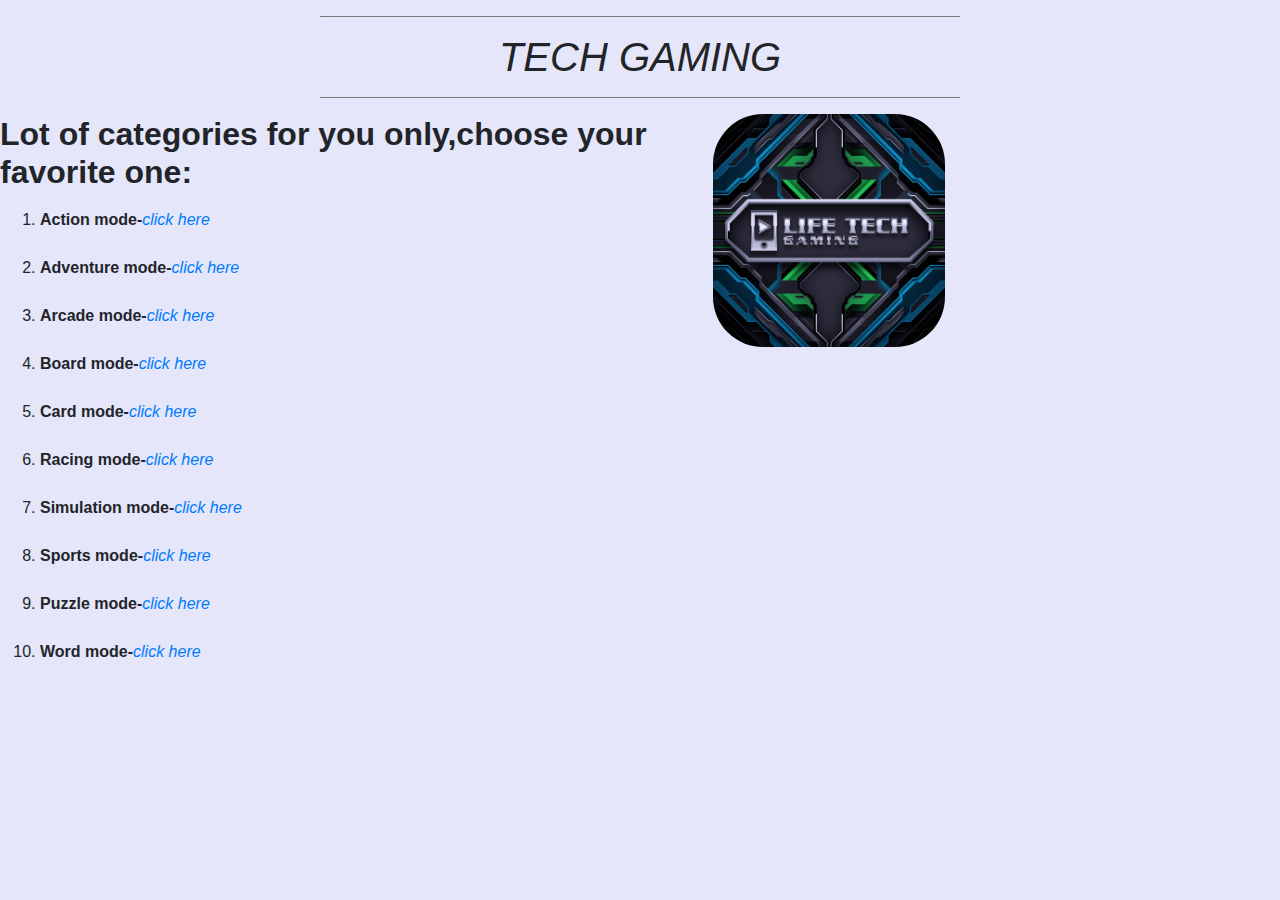
<file: index.html>
<!DOCTYPE html>
<html lang="en">
<head>
    <meta charset="UTF-8">
    <meta name="viewport" content="width=device-width, initial-scale=1.0">
    <meta http-equiv="X-UA-Compatible" content="ie=edge">
    <title>Games Pack</title>
</head>
    <link rel="stylesheet" href="css/bootstrap.css">
    <link rel="stylesheet" href="css/styles.css">
    <link rel="icon" href="fav.ico">
    <center>
     <hr size=3 noshade>
     <h1><em>TECH GAMING</em></h1>
      <hr size=3 noshade>
    </center>
    <div class="col-lg-9">
     <img src="img/tech game.png" alt="game tech logo">
    </div>
    <div>
     <h2><p><strong>Lot of categories for you only,choose your favorite one:</strong></p></h2> 
      <ol>
         <li><b>Action mode-</b><a href="BEAST.html"><em>click here</em></a></li>
         <br>
         <li><b>Adventure mode-</b><a href="adv.html"><em>click here</em></a></li>
         <br>
         <li><b>Arcade mode-</b><a href="arc.html"><em>click here</em></a></li>
         <br>
         <li><b>Board mode-</b><a href="Board.html"><em>click here</em></a></li>
         <br>
         <li><b>Card mode-</b><a href="card.html"><em>click here</em></a></li>
         <br>
         <li><b>Racing mode-</b><a href="race.html"><em>click here</em></a></li>
         <br>
         <li><b>Simulation mode-</b><a href="Sim.html"><em>click here</em></a></li>
         <br>
         <li><b>Sports mode-</b><a href="sport.html"><em>click here</em></a></li>
         <br>   
         <li><b>Puzzle mode-</b><a href="puzzle.html"><em>click here</em></a></li>
         <br>
         <li><b>Word mode-</b><a href="word.html"><em>click here</em></a></li>
         </ol>
    </div> 
</body>
</html>
</file>
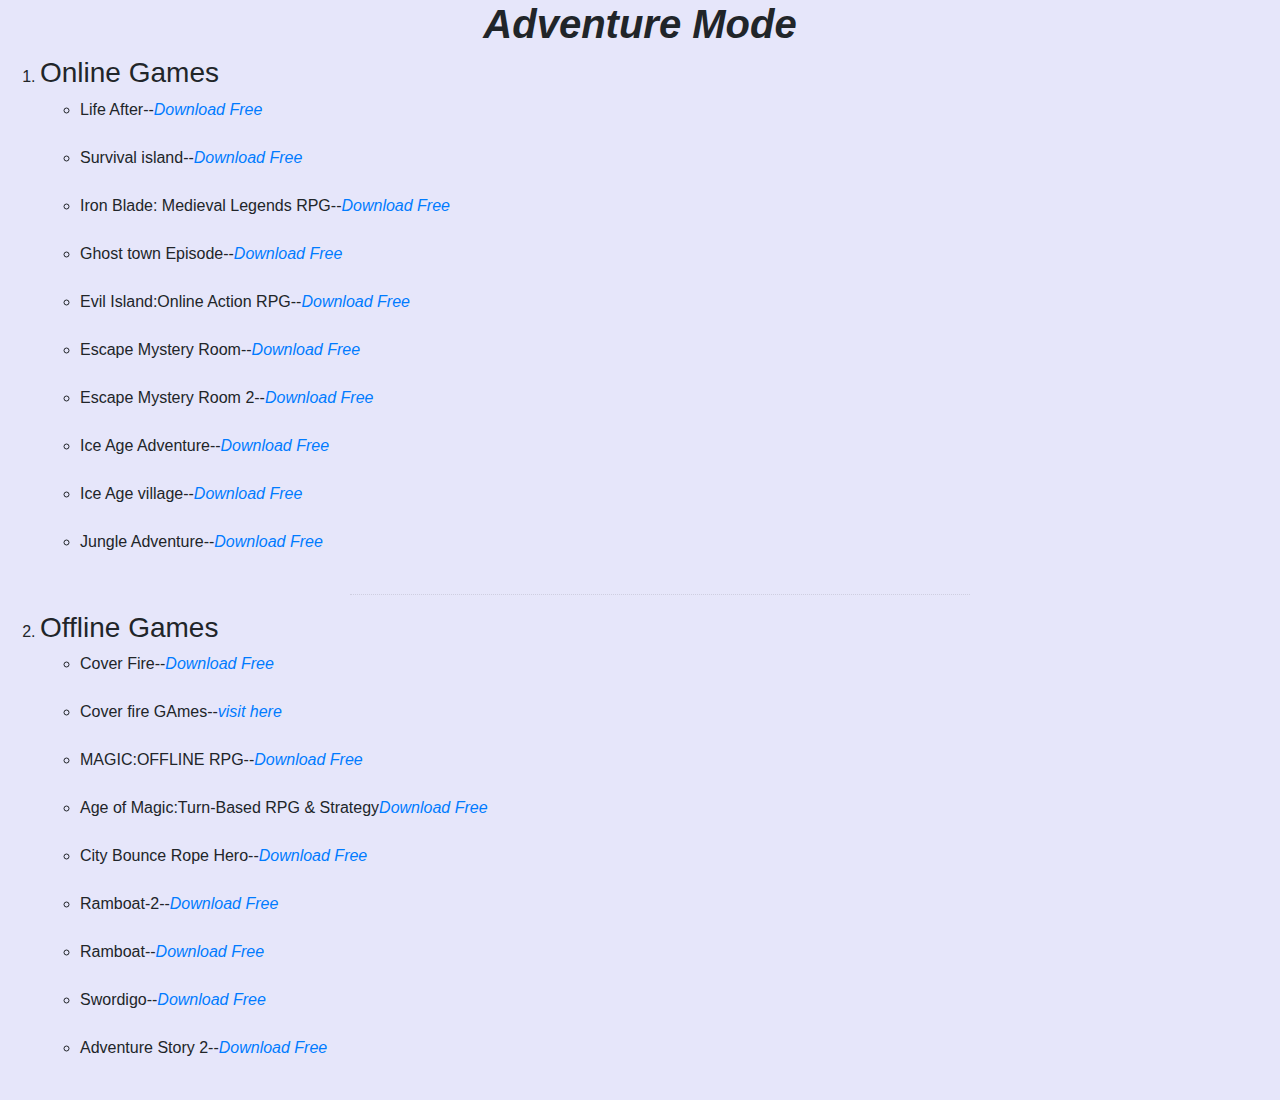
<file: adv.html>
<!DOCTYPE html>
<html lang="en">
<head>
    <meta charset="UTF-8">
    <meta name="viewport" content="width=device-width, initial-scale=1.0">
    <meta http-equiv="X-UA-Compatible" content="ie=edge">
    <title>ADVENTURE</title>
</head>
<body>
    <link rel="stylesheet" href="css/bootstrap.css">
    <link rel="stylesheet" href="css/styles.css">
    <center>
    <h1><strong><em>Adventure Mode</em></strong></h1>
    </center>
    <ol>
        <li><b><h3>Online Games</h3></b></li>
        <ul>

            <li>Life After--<a href="https://play.google.com/store/apps/details?id=com.netease.mrzhna"><em>Download Free</em></a></li>
            <br>
            <li>Survival island--<a href="surv.html"><em>Download Free</em></a></li>
            <br>
            <li>Iron Blade: Medieval Legends RPG--<a href="https://play.google.com/store/apps/details?id=com.gameloft.android.ANMP.GloftHFHM"><em>Download Free</em></a></li>
            <br>
            <li>Ghost town Episode--<a href="https://play.google.com/store/apps/details?id=com.webgames.ghosts"><em>Download Free</em></a></li>
            <br>
            <li>Evil Island:Online Action RPG--<a href="https://play.google.com/store/apps/details?id=com.ragequitgames.evillands"><em>Download Free</em></a></li>
            <br>
            <li>Escape Mystery Room--<a href="https://play.google.com/store/apps/details?id=air.com.hfg.survival.mystery.mission.adventure.locked.escaperoom.puzzle"><em>Download Free</em></a></li>
            <br>
            <li>Escape Mystery Room 2--<a href="https://play.google.com/store/apps/details?id=air.com.HFG.TheDarkFence"><em>Download Free</em></a></li>
            <br>
            <li>Ice Age Adventure--<a href="https://play.google.com/store/apps/details?id=com.gameloft.android.ANMP.GloftIVHM"><em>Download Free</em></a></li>
            <br>
            <li>Ice Age village--<a href="https://play.google.com/store/apps/details?id=com.gameloft.android.ANMP.GloftIAHM"><em>Download Free</em></a></li>
            <br>
            <li>Jungle Adventure--<a href="jungle.html"><em>Download Free</em></a></li>
            <br>
        </ul>
        <hr>
           <li><b><h3>Offline Games</h3></b></li>
            <ul>

                <li>Cover Fire--<a href="https://play.google.com/store/apps/details?id=com.generagames.resistance"><em>Download Free</em></a></li>
                <br>
                <li>Cover fire GAmes--<a href="https://play.google.com/store/search?q=cover%20fire&c=apps"><em>visit here</em></a></li>
                <br>
                <li>MAGIC:OFFLINE RPG--<a href="https://play.google.com/store/apps/details?id=com.backtopanda.magicstory.www"><em>Download Free</em></a></li>
                <br>
                <li>Age of Magic:Turn-Based RPG & Strategy<a href="https://play.google.com/store/apps/details?id=com.playkot.ageofmagic"><em>Download Free</em></a></li>
                <br>
                <li>City Bounce Rope Hero--<a href="https://play.google.com/store/apps/details?id=com.gzl.ropeherofuntimez"><em>Download Free</em></a></li>
                <br>
                <li>Ramboat-2--<a href="https://play.google.com/store/apps/details?id=com.generagames.ramboat2.bestarcadeshooter"><em>Download Free</em></a></li>
                <br>
                <li>Ramboat--<a href="https://play.google.com/store/apps/details?id=com.generamobile.ramboat"><em>Download Free</em></a></li>
                <br>
                <li>Swordigo--<a href="https://play.google.com/store/apps/details?id=com.touchfoo.swordigo"><em>Download Free</em></a></li>
                <br>
                <li>Adventure Story 2--<a href="https://play.google.com/store/apps/details?id=com.renderedideas.adventurestory2"><em>Download Free</em></a></li>
                <br>
            </ul>
         
</body>
</html>
</file>
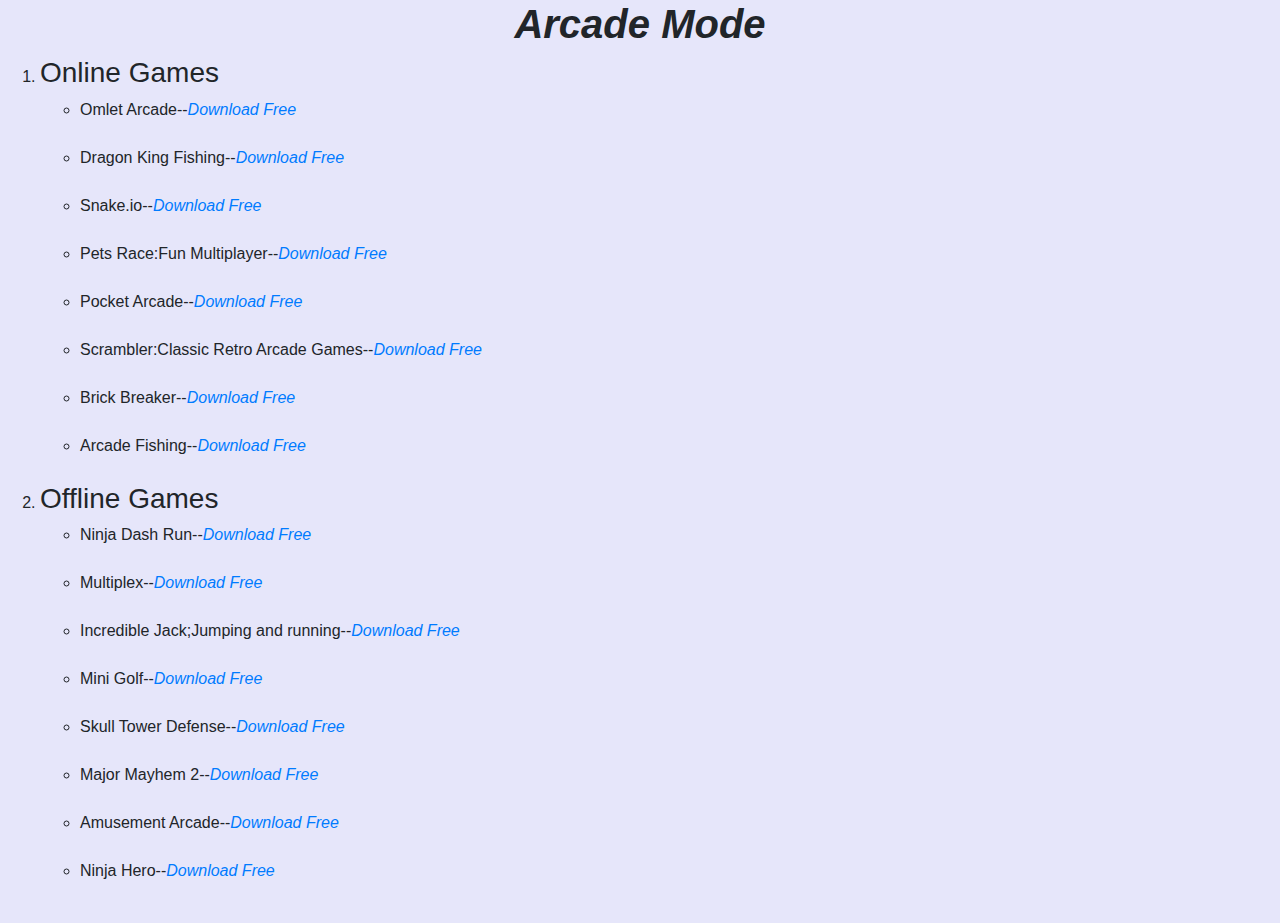
<file: arc.html>
<!DOCTYPE html>
<html lang="en">
<head>
    <meta charset="UTF-8">
    <meta name="viewport" content="width=device-width, initial-scale=1.0">
    <meta http-equiv="X-UA-Compatible" content="ie=edge">
    <title>ARCADES</title>
</head>
<body>
    <link rel="stylesheet" href="css/bootstrap.css">
    <link rel="stylesheet" href="css/styles.css">
    <center>
    <h1><strong><em>Arcade Mode</em></strong></h1>
    </center>
    <ol>
        <li><b><h3>Online Games</h3></b></li>
        <ul>
            <li>Omlet Arcade--<a href="https://play.google.com/store/apps/details?id=mobisocial.arcade&hl=en"><em>Download Free</em></a></li>
            <br>
            <li>Dragon King Fishing--<a href="https://play.google.com/store/apps/details?id=com.yueyou.topfish&hl=en"><em>Download Free</em></a></li>
            <br>
            <li>Snake.io--<a href="https://play.google.com/store/apps/details?id=com.yueyou.topfish&hl=en"><em>Download Free</em></a></li>
            <br>
            <li>Pets Race:Fun Multiplayer--<a href="https://play.google.com/store/apps/details?id=com.kooapps.petsrace"><em>Download Free</em></a></li>
            <br>
            <li>Pocket Arcade--<a href="https://play.google.com/store/apps/details?id=com.kooapps.petsrace"><em>Download Free</em></a></li>
            <br>
            <li>Scrambler:Classic Retro Arcade Games--<a href="https://play.google.com/store/apps/details?id=com.chrawfish.scrambler&hl=en"><em>Download Free</em></a></li>
            <br>
            <li>Brick Breaker--<a href="https://play.google.com/store/apps/details?id=com.mobirix.swipebrick2&hl=en"><em>Download Free</em></a></li>
            <br>
            <li>Arcade Fishing--<a href="https://play.google.com/store/apps/details?id=com.eason.fish3&hl=en"><em>Download Free</em></a></li>
            <br>
        </ul>
            <li><b><h3>Offline Games</h3></b></li>
            <ul>
                <li>Ninja Dash Run--<a href="https://play.google.com/store/apps/details?id=com.generagames.ninjadash.samuraironin.jumprpg&hl=en"><em>Download Free</em></a></li>
                <br>
                <li>Multiplex--<a href="https://play.google.com/store/apps/details?id=com.godifygames.multiplex.studio.cinema.theater.manager&hl=en"><em>Download Free</em></a></li>
                <br>
                <li>Incredible Jack;Jumping and running--<a href="https://play.google.com/store/apps/details?id=com.chillingo.incrediblejack.android.rowgplay1&hl=en"><em>Download Free</em></a></li>
                <br>
                <li>Mini Golf--<a href="https://play.google.com/store/apps/details?id=com.MobileSportsTime.MiniGolfEldoradoGolfCourse&hl=en"><em>Download Free</em></a></li>
                <br>
                <li>Skull Tower Defense--<a href="https://play.google.com/store/apps/details?id=com.generagames.tdskullcastledefense&hl=en"><em>Download Free</em></a></li>
                <br>
                <li>Major Mayhem 2--<a href="https://play.google.com/store/apps/details?id=com.rocketjump.majormayhem2&hl=en"><em>Download Free</em></a></li>
                <br>
                <li>Amusement Arcade--<a href="https://play.google.com/store/apps/details?id=com.wanghang.carnival&hl=en"><em>Download Free</em></a></li>
                <br>
                <li>Ninja Hero--<a href="https://play.google.com/store/apps/details?id=com.assassingames.ninjafrogrope&hl=en"><em>Download Free</em></a></li>
                <br>
            </ul>
        </ol>    
</body>
</html>
</file>
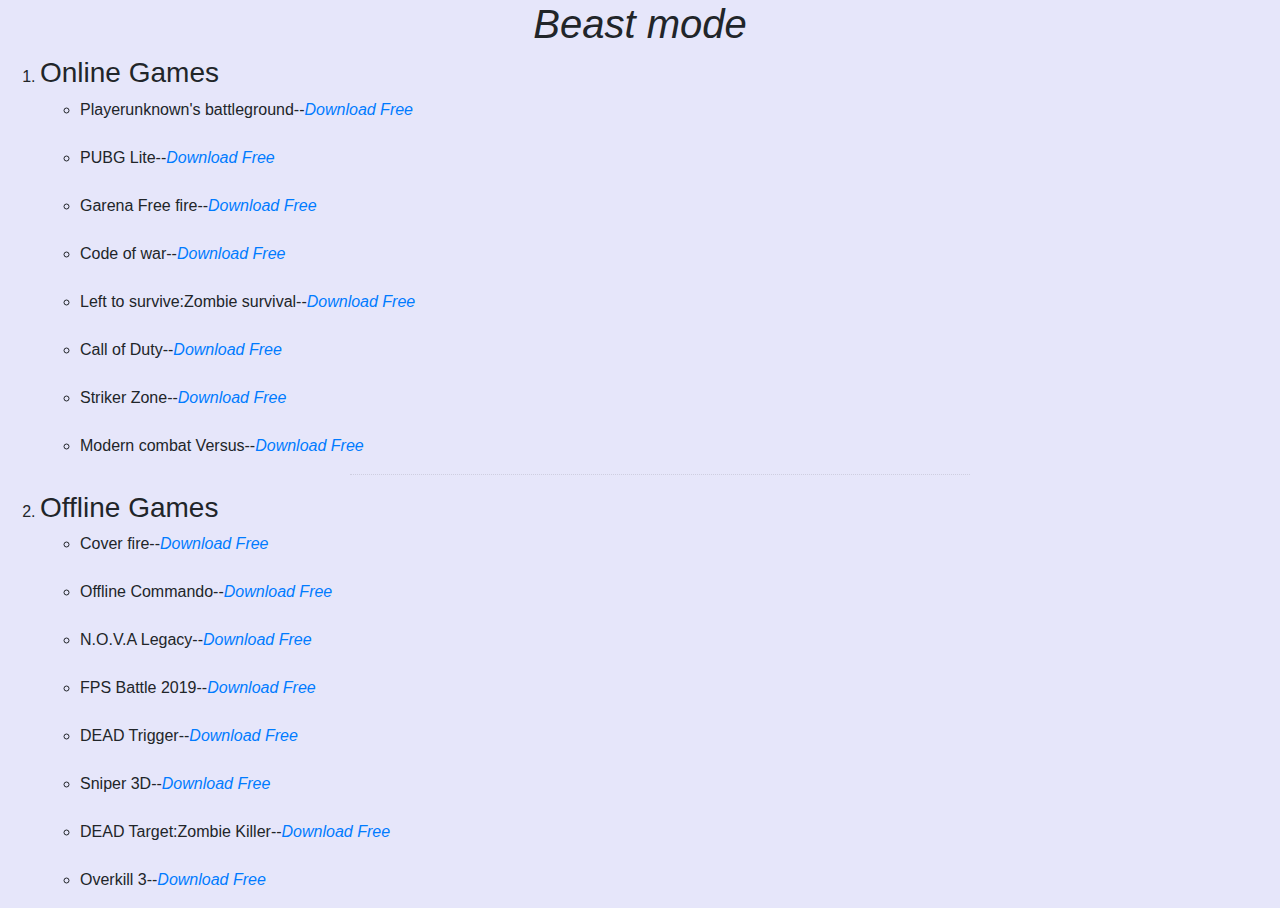
<file: BEAST.html>
<!DOCTYPE html>
<html lang="en">
<head>
    <meta charset="UTF-8">
    <meta name="viewport" content="width=device-width, initial-scale=1.0">
    <meta http-equiv="X-UA-Compatible" content="ie=edge">
    <title>BEAST</title>
</head>
<body>
    <link rel="stylesheet" href="css/bootstrap.css">
    <link rel="stylesheet" href="css/styles.css">
    <center>
    <strong><em><h1>Beast mode</h1></em></strong>
    </center>
    <ol>
        <li><b><h3>Online Games</h3></b></li>
        <ul>
            <li>Playerunknown's battleground--<a href="https://play.google.com/store/apps/details?id=com.tencent.ig&hl=en"><em>Download Free</em></a></li>
            <br>
            <li>PUBG Lite--<a href="https://play.google.com/store/apps/details?id=com.tencent.iglite&hl=en"><em>Download Free</em></a></li>
            <br>
            <li>Garena Free fire--<a href="https://play.google.com/store/apps/details?id=com.dts.freefireth&hl=en"><em>Download Free</em></a></li>
            <br>
            <li>Code of war--<a href="https://play.google.com/store/apps/details?id=com.extremedevelopers.codeofwar&hl=en"><em>Download Free</em></a></li>
            <br>
            <li>Left to survive:Zombie survival--<a href="https://play.google.com/store/apps/details?id=com.glu.zbs&hl=en"><em>Download Free</em></a></li>
            <br>
            <li>Call of Duty--<a href="https://play.google.com/store/apps/details?id=com.activision.callofduty.shooter&hl=en"><em>Download Free</em></a></li>
            <br>
            <li>Striker Zone--<a href="https://play.google.com/store/apps/details?id=com.extremedevelopers.strikerzone&hl=en"><em>Download Free</em></a></li>
            <br>
            <li>Modern combat Versus--<a href="https://play.google.com/store/apps/details?id=com.gameloft.android.ANMP.GloftMVHM&hl=en"><em>Download Free</em></a></li>
        </ul>
        <hr>
        <li><b><h3>Offline Games</h3></b></li>
        <ul>
            <li>Cover fire--<a href="https://play.google.com/store/apps/details?id=com.generagames.resistance&hl=en"><em>Download Free</em></a></li>
            <br>
            <li>Offline Commando--<a href="https://play.google.com/store/apps/details?id=com.fun.games.commando.black.shadow&hl=en"><em>Download Free</em></a></li>
            <br>
            <li>N.O.V.A Legacy--<a href="https://play.google.com/store/apps/details?id=com.gameloft.android.ANMP.GloftNOHM&hl=en"><em>Download Free</em></a></li>
            <br>
            <li>FPS Battle 2019--<a href="https://play.google.com/store/apps/details?id=com.timuzgames.fpsbattle&hl=en"><em>Download Free</em></a></li>
            <br>
            <li>DEAD Trigger--<a href="dead.html"><em>Download Free</em></a></li>
            <br>
            <li>Sniper 3D--<a href="https://play.google.com/store/apps/details?id=com.fungames.sniper3d&hl=en"><em>Download Free</em></a></li>
            <br>
            <li>DEAD Target:Zombie Killer--<a href="https://play.google.com/store/apps/details?id=com.vng.g6.a.zombie&hl=en"><em>Download Free</em></a></li>
            <br>
            <li>Overkill 3--<a href="https://play.google.com/store/apps/details?id=com.craneballs.overkill3&hl=en"><em>Download Free</em></a></li>
        </ul>
    </ol>
</body>
</html>
</file>
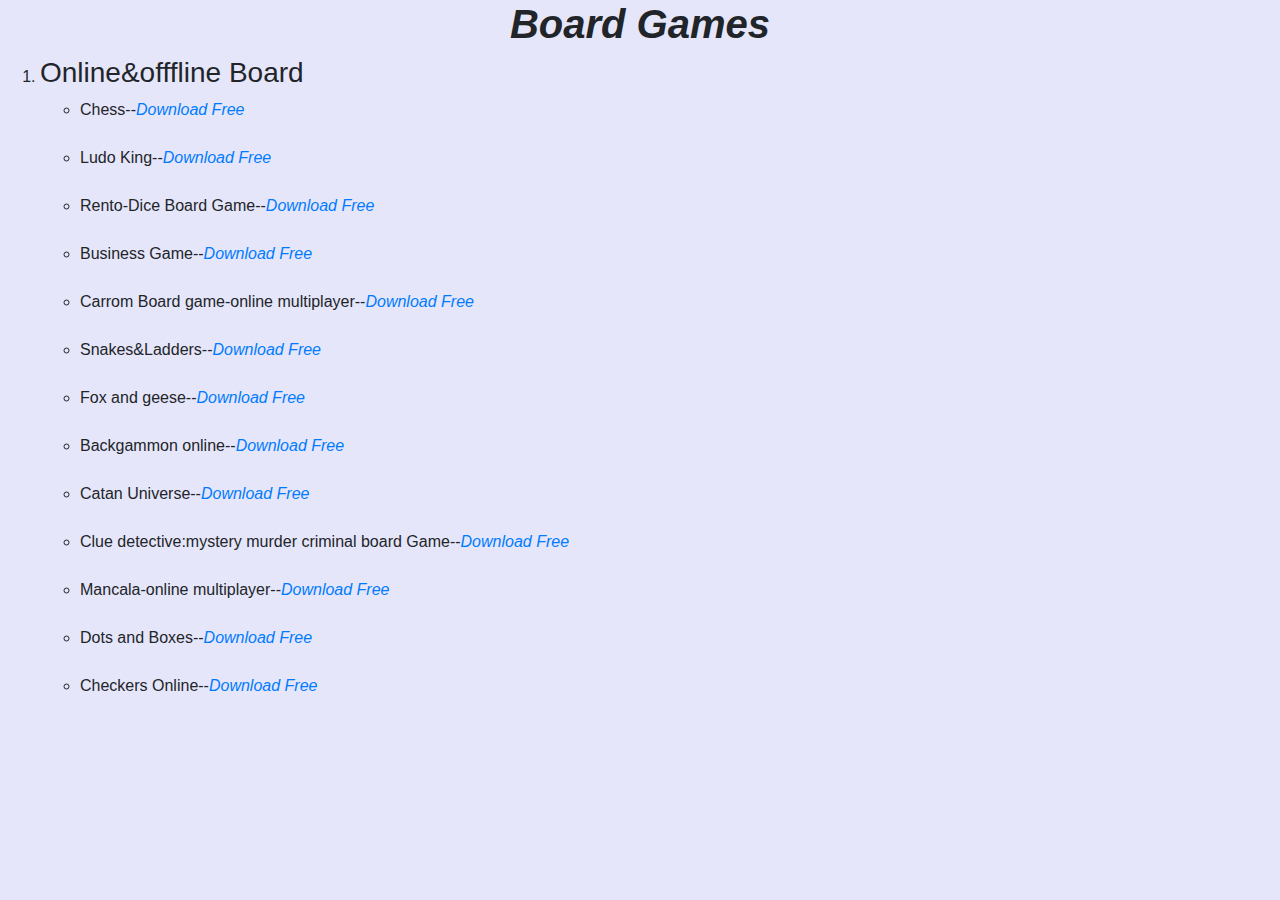
<file: Board.html>
<!DOCTYPE html>
<html lang="en">
<head>
    <meta charset="UTF-8">
    <meta name="viewport" content="width=device-width, initial-scale=1.0">
    <meta http-equiv="X-UA-Compatible" content="ie=edge">
    <title>BOARD</title>
</head>
<body>
    <link rel="stylesheet" href="css/bootstrap.css">
    <link rel="stylesheet" href="css/styles.css">
    <center>
    <h1><strong><em>Board Games</em></strong></h1>
    </center>
    <ol>
        <li><b><h3>Online&offfline Board</h3></b></li>
        <ul>
            <li>Chess--<a href="https://play.google.com/store/apps/details?id=com.jetstartgames.chess&hl=en"><em>Download Free</em></a></li>
            <br>
            <li>Ludo King--<a href="https://play.google.com/store/apps/details?id=com.ludo.king&hl=en"><em>Download Free</em></a></li>
            <br>
            <li>Rento-Dice Board Game--<a href="https://play.google.com/store/apps/details?id=air.bg.lan.Monopoli&hl=en"><em>Download Free</em></a></li>
            <br>
            <li>Business Game--<a href="https://play.google.com/store/apps/details?id=business.monopoly.city&hl=en"><em>Download Free</em></a></li>
            <br>
            <li>Carrom Board game-online multiplayer--<a href="https://play.google.com/store/apps/details?id=com.miniclip.carrom&hl=en"><em>Download Free</em></a></li>
            <br>
            <li>Snakes&Ladders--<a href="https://play.google.com/store/apps/details?id=com.idz.snakes.and.ladders.dice.board.games&hl=en"><em>Download Free</em></a></li>
            <br>
            <li>Fox and geese--<a href="https://play.google.com/store/apps/details?id=com.donkeycat.foxandgeese&hl=en"><em>Download Free</em></a></li>
            <br>
            <li>Backgammon online--<a href="https://play.google.com/store/apps/details?id=uk.co.aifactory.backgammonfree&hl=en"><em>Download Free</em></a></li>
            <br>
            <li>Catan Universe--<a href="https://play.google.com/store/apps/details?id=com.usm.catanuniverse&hl=en"><em>Download Free</em></a></li>
            <br>
            <li>Clue detective:mystery murder criminal board Game--<a href="https://play.google.com/store/apps/details?id=com.Offs.Games.The.Clue.Do.Crime.Detective.Investigation.Solve.and.Discover.Mystery.Criminal.Cases&hl=en"><em>Download Free</em></a></li>
            <br>
            <li>Mancala-online multiplayer--<a href="https://play.google.com/store/apps/details?id=com.appon.mancala&hl=en"><em>Download Free</em></a></li>
            <br>
            <li>Dots and Boxes--<a href="https://play.google.com/store/apps/details?id=in.codehound.dotlands&hl=en"><em>Download Free</em></a></li>
            <br>
            <li>Checkers Online--<a href="https://play.google.com/store/apps/details?id=com.hagstrom.henrik.checkers&hl=en"><em>Download Free</em></a></li>
        </ul>
    </ol>
</body>
</html>
</file>
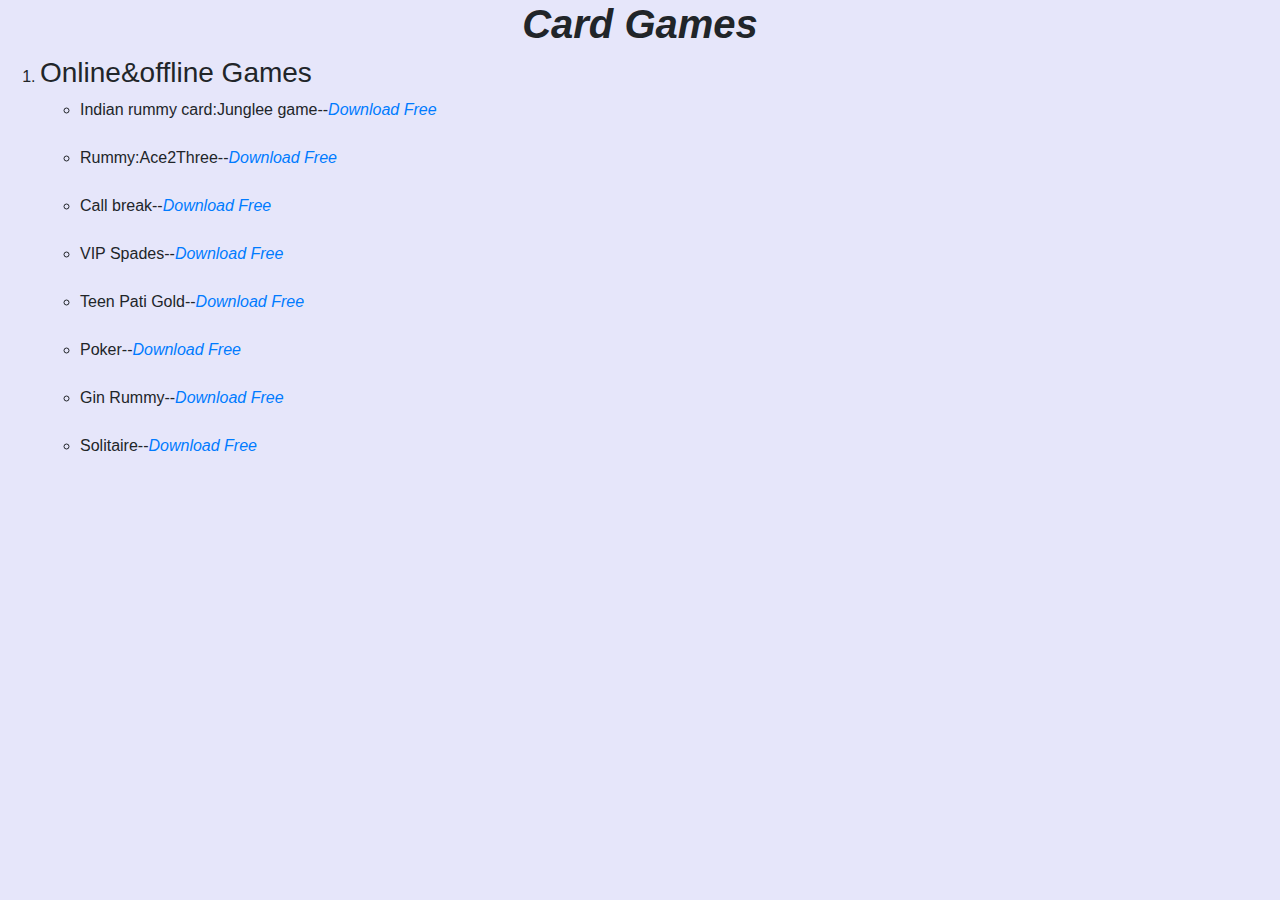
<file: card.html>
<!DOCTYPE html>
<html lang="en">
<head>
    <meta charset="UTF-8">
    <meta name="viewport" content="width=device-width, initial-scale=1.0">
    <meta http-equiv="X-UA-Compatible" content="ie=edge">
    <title>CARD</title>
</head>
<body>
    <link rel="stylesheet" href="css/bootstrap.css">
    <link rel="stylesheet" href="css/styles.css">
    <center>
    <h1><strong><em>Card Games</em></strong></h1>
    </center>
    <ol>
        <li><b><h3>Online&offline Games</h3></b></li>
        <ul>
            <li>Indian rummy card:Junglee game--<a href="https://play.google.com/store/apps/details?id=com.jungleegames.rummy&hl=en"><em>Download Free</em></a></li>
            <br>
            <li>Rummy:Ace2Three--<a href="https://play.google.com/store/apps/details?id=air.com.ace2three.mobile&hl=en"><em>Download Free</em></a></li>
            <br>
            <li>Call break--<a href="https://play.google.com/store/apps/details?id=io.teslatech.callbreak&hl=en"><em>Download Free</em></a></li>
            <br>
            <li>VIP Spades--<a href="https://play.google.com/store/apps/details?id=com.casualino.vipspades&hl=en"><em>Download Free</em></a></li>
            <br>
            <li>Teen Pati Gold--<a href="https://play.google.com/store/apps/details?id=com.teenpatti.hd.gold&hl=en"><em>Download Free</em></a></li>
            <br>
            <li>Poker--<a href="https://play.google.com/store/apps/details?id=com.teenpatti.hd.gold&hl=en"><em>Download Free</em></a></li>
            <br>
            <li>Gin Rummy--<a href="https://play.google.com/store/apps/details?id=com.sngict.rummy.gin&hl=en"><em>Download Free</em></a></li>
            <br>
            <li>Solitaire--<a href="https://play.google.com/store/apps/details?id=com.lemongame.klondike.solitaire&hl=en"><em>Download Free</em></a></li>
            <br>
        </ul>
</body>
</html>
</file>
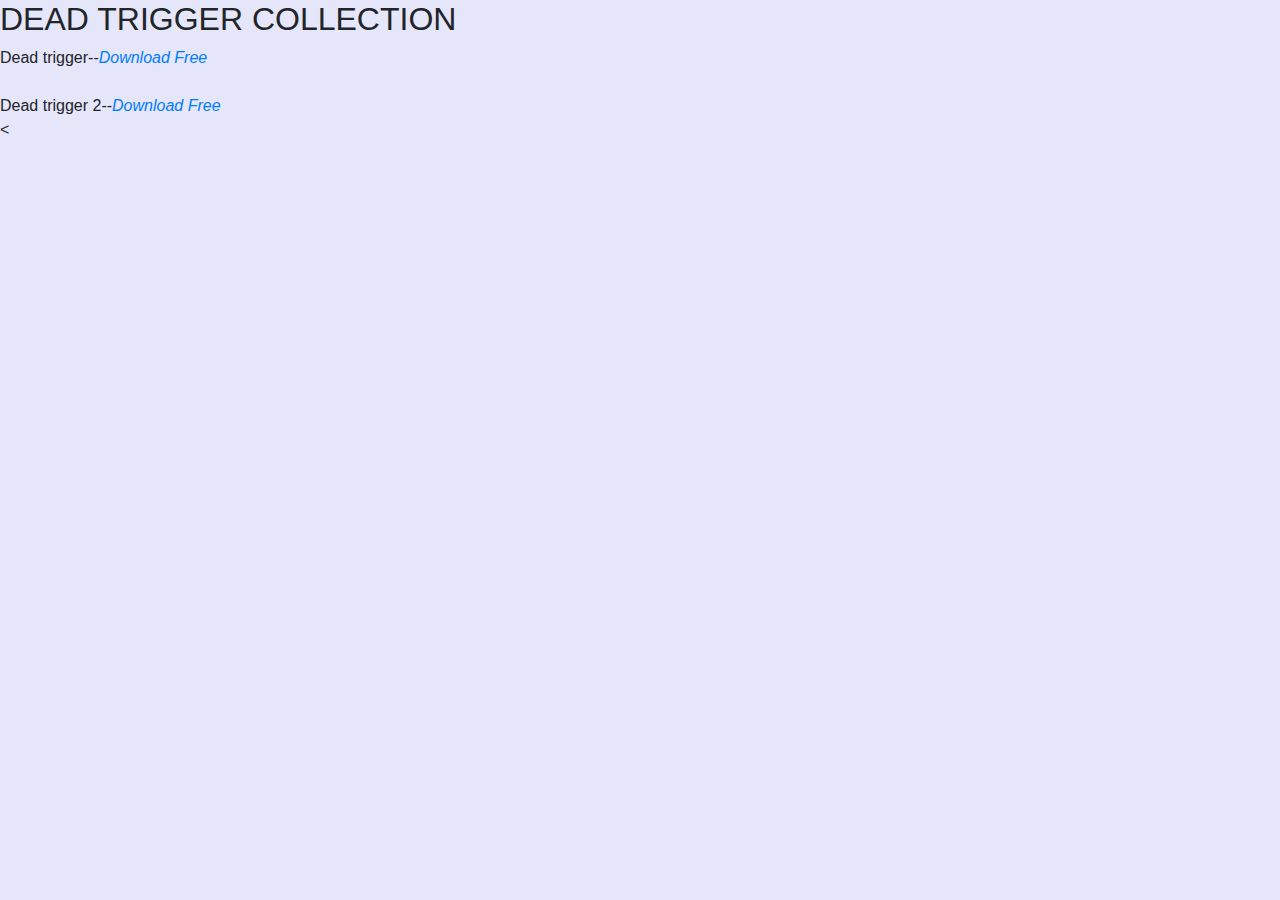
<file: dead.html>
<!DOCTYPE html>
<html lang="en">
<head>
    <meta charset="UTF-8">
    <meta name="viewport" content="width=device-width, initial-scale=1.0">
    <meta http-equiv="X-UA-Compatible" content="ie=edge">
    <title>Dead trigger collections</title>
</head>
<body>
    <link rel="stylesheet" href="css/bootstrap.css">
    <link rel="stylesheet" href="css/styles.css">
    
    <h2>DEAD TRIGGER COLLECTION</h2>
    <li>Dead trigger--<a href="https://play.google.com/store/apps/details?id=com.madfingergames.deadtrigger&hl=en"><em>Download Free</em></a></li>
    <br>
    <li>Dead trigger 2--<a href=https://play.google.com/store/apps/details?id=com.madfingergames.deadtrigger2&hl=en><em>Download Free</em></a></li>
    <
</body>
</html>
</file>
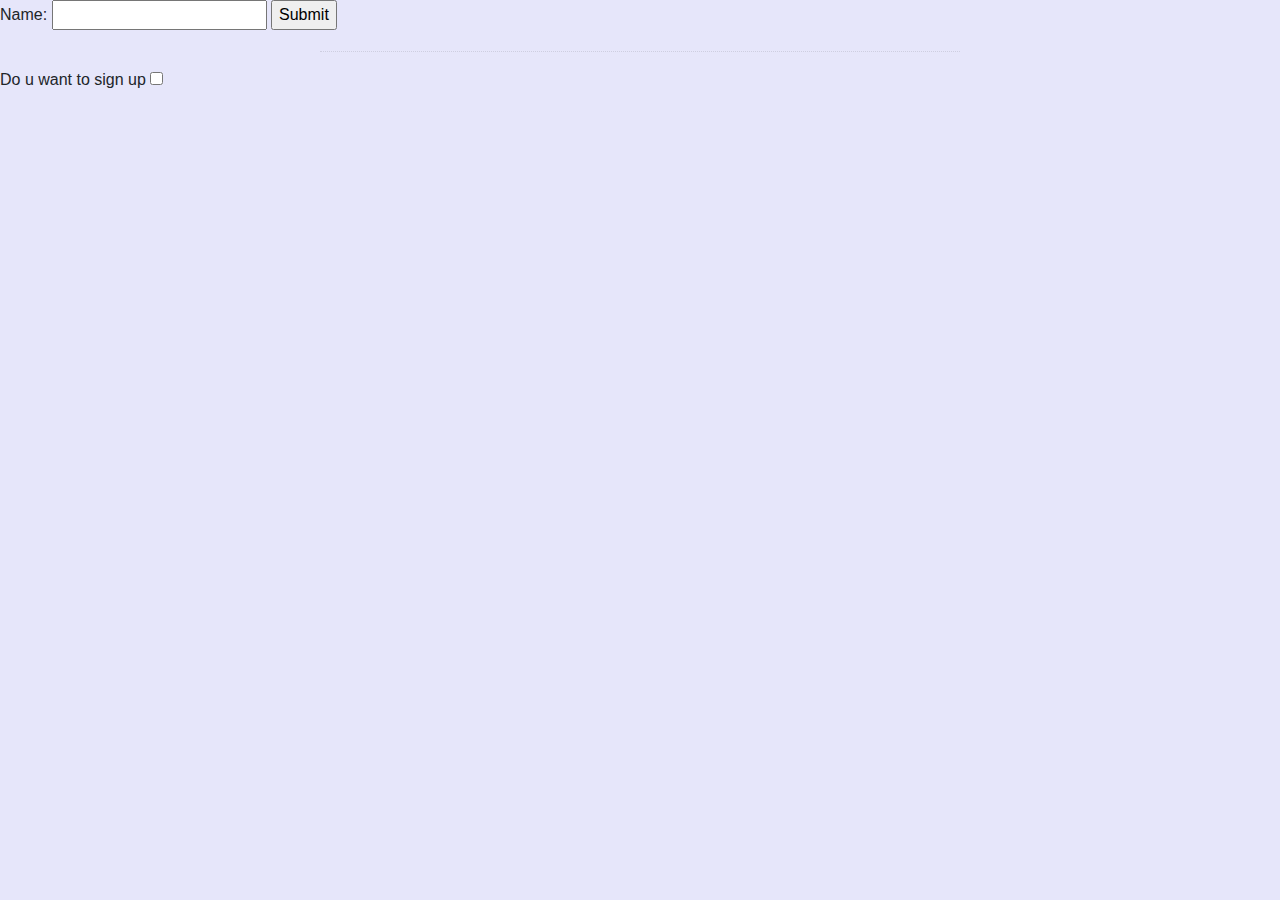
<file: form.html>
<!DOCTYPE html>
<html lang="en">
<head>
    <meta charset="UTF-8">
    <meta name="viewport" content="width=device-width, initial-scale=1.0">
    <meta http-equiv="X-UA-Compatible" content="ie=edge">
    <title>Document</title>
</head>
<body>
    <link rel="stylesheet" href="css/bootstrap.css">
    <link rel="stylesheet" href="css/styles.css">
     <form>
        <label>Name:</label>
        <input type="text">
        <input type="Submit">
        <hr>
        <label>Do u want to sign up</label>
        <input type="checkbox">
    </form>
</body>
</html>
</file>
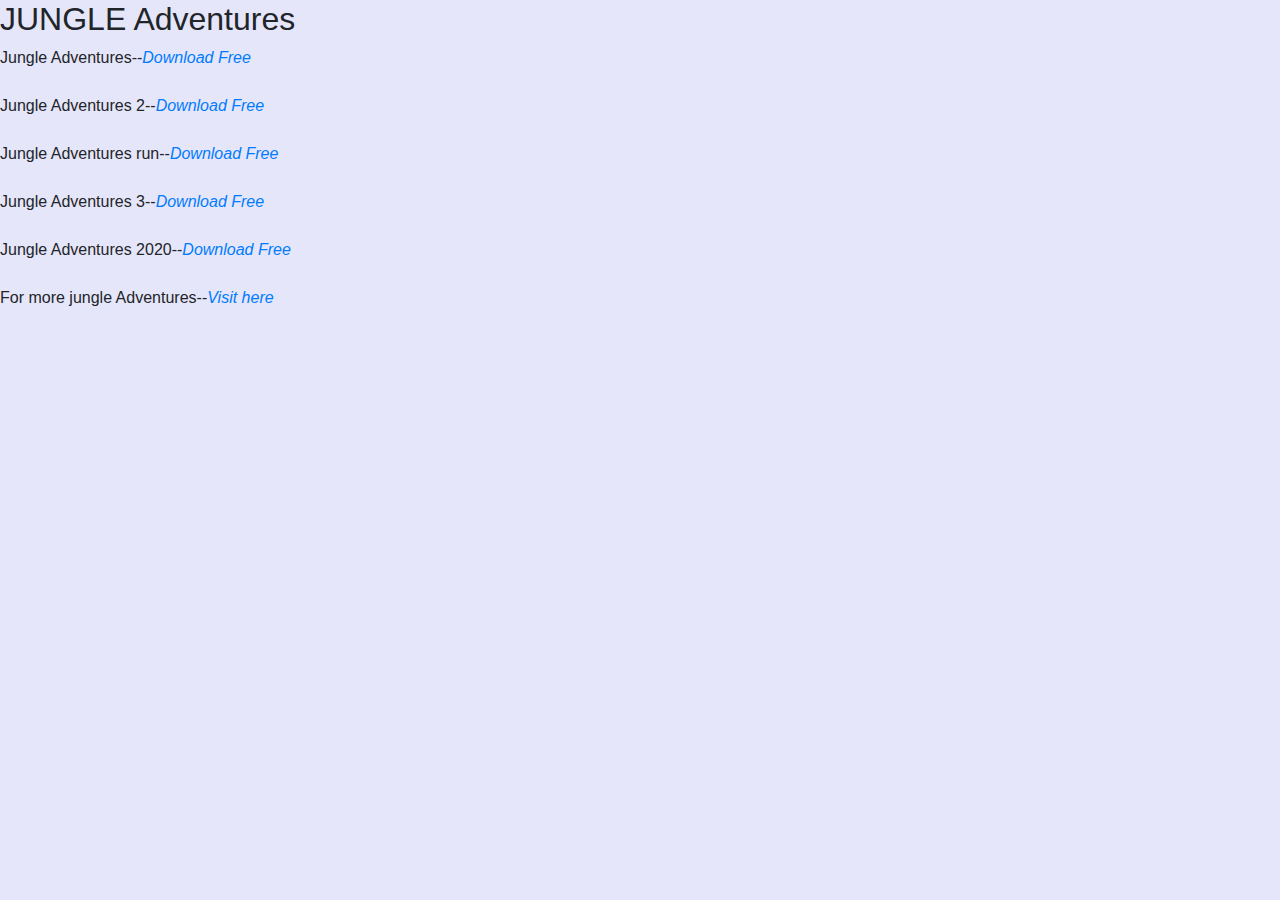
<file: jungle.html>
<!DOCTYPE html>
<html lang="en">
<head>
    <meta charset="UTF-8">
    <meta name="viewport" content="width=device-width, initial-scale=1.0">
    <title>Jungle Adventures</title>
</head>
<body>
    <link rel="stylesheet" href="css/bootstrap.css">
    <link rel="stylesheet" href="css/styles.css">
    <h2>JUNGLE Adventures</h2>
    <li>Jungle Adventures--<a href="https://play.google.com/store/apps/details?id=com.renderedideas.jungleadventures"><em>Download Free</em></a></li>
    <br>
    <li>Jungle Adventures 2--<a href="https://play.google.com/store/apps/details?id=com.renderedideas.jungleadventures2"><em>Download Free</em></a></li>
    <br>
    <li>Jungle Adventures run--<a href="https://play.google.com/store/apps/details?id=com.renderedideas.jungleadventuresrun"><em>Download Free</em></a></li>
    <br>
    <li>Jungle Adventures 3--<a href="https://play.google.com/store/apps/details?id=com.renderedideas.jungleadventures3"><em>Download Free</em></a></li>
    <br>
    <li>Jungle Adventures 2020--<a href="https://play.google.com/store/apps/details?id=com.tempjungadv.apt"><em>Download Free</em></a></li>
    <br>
    <li>For more jungle Adventures--<a href="https://play.google.com/store/search?q=jungle%20adventure&c=apps"><em>Visit here</em></a></li>
</body>
</html>
</file>
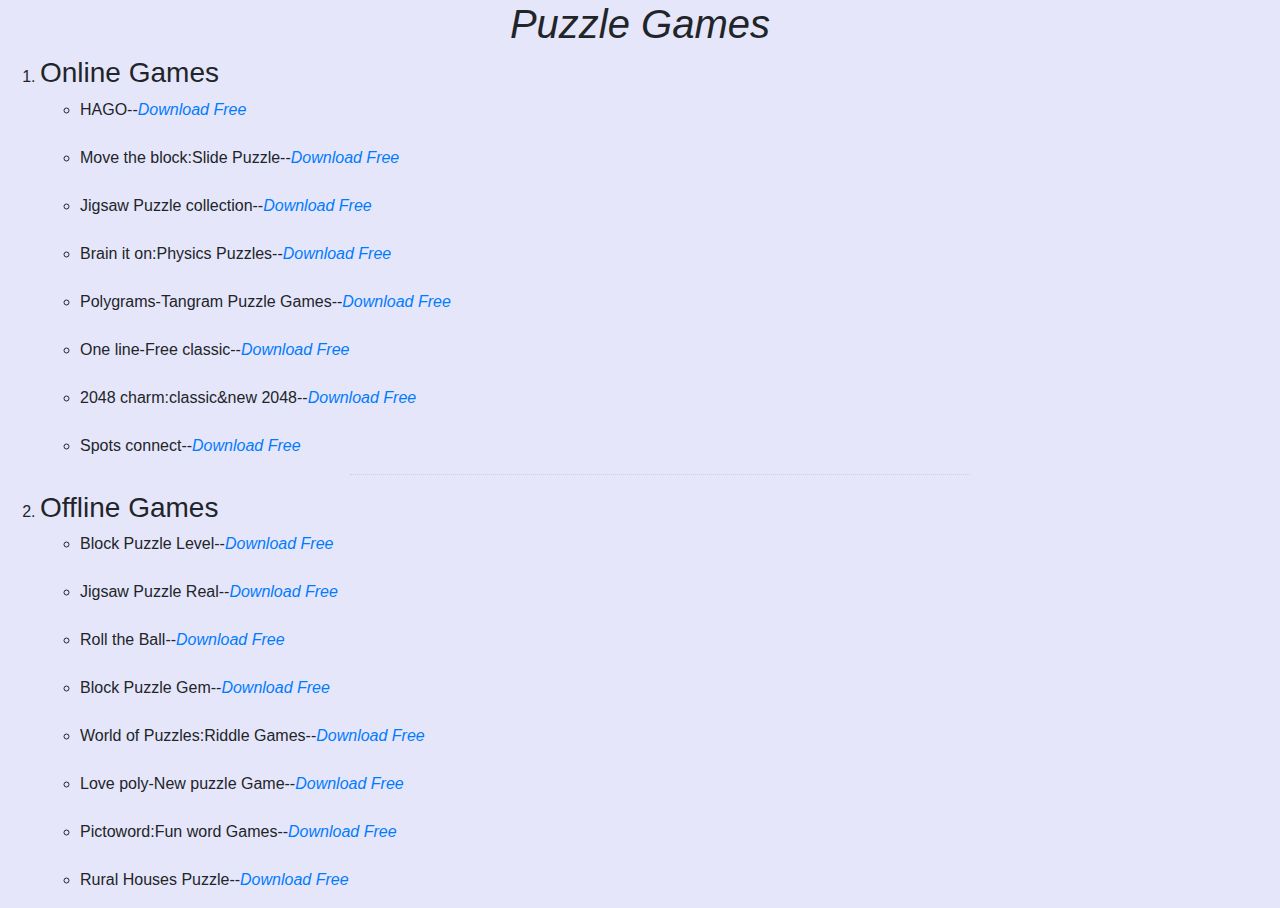
<file: puzzle.html>
<!DOCTYPE html>
<html lang="en">
<head>
    <meta charset="UTF-8">
    <meta name="viewport" content="width=device-width, initial-scale=1.0">
    <meta http-equiv="X-UA-Compatible" content="ie=edge">
    <title>PUZZLE</title>
</head>
<body>
    <link rel="stylesheet" href="css/bootstrap.css">
    <link rel="stylesheet" href="css/styles.css">
    <center>
    <strong><em><h1>Puzzle Games</h1></em></strong>
    </center>
    <ol>
        <li><b><h3>Online Games</h3></b></li>
        <ul>

            <li>HAGO--<a href="https://play.google.com/store/apps/details?id=com.yy.hiyo&hl=en"><em>Download Free</em></a></li>
            <br>
            <li>Move the block:Slide Puzzle--<a href="https://play.google.com/store/apps/details?id=com.bitmango.go.unblockcasual&hl=en"><em>Download Free</em></a></li>
            <br>
            <li>Jigsaw Puzzle collection--<a href="https://play.google.com/store/apps/details?id=com.mobirix.jigsawking&hl=en"><em>Download Free</em></a></li>
            <br>
            <li>Brain it on:Physics Puzzles--<a href="https://play.google.com/store/apps/details?id=com.orbital.brainiton&hl=en"><em>Download Free</em></a></li>
            <br>
            <li>Polygrams-Tangram Puzzle Games--<a href="https://play.google.com/store/apps/details?id=com.mindmill.tangram.block.puzzle&hl=en"><em>Download Free</em></a></li>
            <br>
            <li>One line-Free classic--<a href="https://play.google.com/store/apps/details?id=oneline.onestroke.curvedrawing.puzzle.freegame&hl=en"><em>Download Free</em></a></li>
            <br>
            <li>2048 charm:classic&new 2048--<a href="https://play.google.com/store/apps/details?id=com.dupuz.game2048.yellow&hl=en"><em>Download Free</em></a></li>
            <br>
            <li>Spots connect--<a href="https://play.google.com/store/apps/details?id=com.launchshipstudios.dots.connect&hl=en"><em>Download Free</em></a></li>
        </ul>
        <hr>
            <li><b><h3>Offline Games</h3></b></li>
            <ul>
                <li>Block Puzzle Level--<a href="https://play.google.com/store/apps/details?id=com.block.puzzle.game.hippo.uc&hl=en"><em>Download Free</em></a></li>
                <br>
                <li>Jigsaw Puzzle Real--<a href="https://play.google.com/store/apps/details?id=com.rvappstudios.jigsaw.puzzles&hl=en"><em>Download Free</em></a></li>
                <br>
                <li>Roll the Ball--<a href="https://play.google.com/store/apps/details?id=com.bitmango.rolltheballunrollme&hl=en"><em>Download Free</em></a></li>
                <br>
                <li>Block Puzzle Gem--<a href="https://play.google.com/store/apps/details?id=com.blockpuzzle.jewel.diamond&hl=en"><em>Download Free</em></a></li>
                <br>
                <li>World of Puzzles:Riddle Games--<a href="https://play.google.com/store/apps/details?id=com.bonbeart.doors3&hl=en"><em>Download Free</em></a></li>
                <br>
                <li>Love poly-New puzzle Game--<a href="https://play.google.com/store/apps/details?id=com.love.poly.puzzle.game&hl=en"><em>Download Free</em></a></li>
                <br>
                <li>Pictoword:Fun word Games--<a href="https://play.google.com/store/apps/details?id=com.kooapps.pictowordandroid&hl=en"><em>Download Free</em></a></li>
                <br>
                <li>Rural Houses Puzzle--<a href="https://play.google.com/store/apps/details?id=com.style.games.puzzle.ruralhouses&hl=en"><em>Download Free</em></a></li>
            </ul>
</body>
</html>
</file>
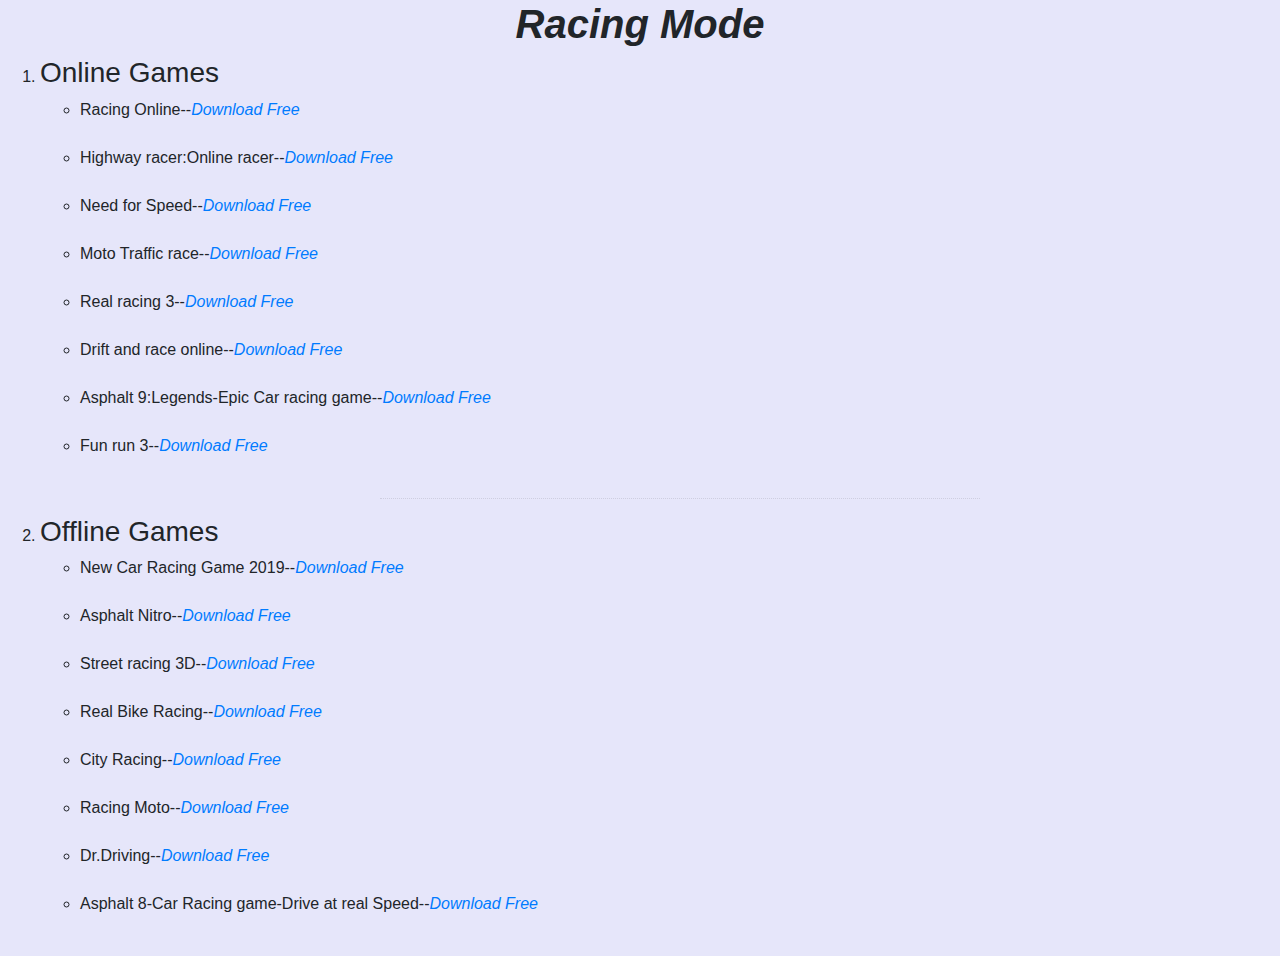
<file: race.html>
<!DOCTYPE html>
<html lang="en">
<head>
    <meta charset="UTF-8">
    <meta name="viewport" content="width=device-width, initial-scale=1.0">
    <meta http-equiv="X-UA-Compatible" content="ie=edge">
    <title>RACING</title>
</head>
<body>
    <link rel="stylesheet" href="css/bootstrap.css">
    <link rel="stylesheet" href="css/styles.css">
    <center>
    <h1><strong><em>Racing Mode</em></strong></h1>
    </center>
    <ol>
        <li><b><h3>Online Games</h3></b></li>
        <ul>
            <li>Racing Online--<a href="https://play.google.com/store/apps/details?id=com.bytetyper.racing&hl=en"><em>Download Free</em></a></li>
            <br>
            <li>Highway racer:Online racer--<a href="https://play.google.com/store/apps/details?id=com.isandroid.hwracer&hl=en"><em>Download Free</em></a></li>
            <br>
            <li>Need for Speed--<a href="https://play.google.com/store/apps/details?id=com.ea.game.nfs14_row&hl=en"><em>Download Free</em></a></li>
            <br>
            <li>Moto Traffic race--<a href="https://play.google.com/store/apps/details?id=com.extremefungames.mototrafficrace&hl=en"><em>Download Free</em></a></li>
            <br>
            <li>Real racing 3--<a href="https://play.google.com/store/apps/details?id=com.ea.games.r3_row&hl=en"><em>Download Free</em></a></li>
            <br>
            <li>Drift and race online--<a href="https://play.google.com/store/apps/details?id=exustus.drift.game.car.online.hjulh&hl=en"><em>Download Free</em></a></li>
            <br>
            <li>Asphalt 9:Legends-Epic Car racing game--<a href="https://play.google.com/store/apps/details?id=com.gameloft.android.ANMP.GloftA9HM&hl=en"><em>Download Free</em></a></li>
            <br>
            <li>Fun run 3--<a href="https://play.google.com/store/apps/details?id=com.dirtybit.fra&hl=en"><em>Download Free</em></a></li>
            <br>
            <hr>
        </ul>
            <li><b><h3>Offline Games</h3></b></li>
            <ul>
                <li>New Car Racing Game 2019--<a href="https://play.google.com/store/apps/details?id=com.gamexis.racing.ferocity.apps&hl=en"><em>Download Free</em></a></li>
                <br>
                <li>Asphalt Nitro--<a href="https://play.google.com/store/apps/details?id=com.gameloft.android.ANMP.GloftAGHM&hl=en"><em>Download Free</em></a></li>
                <br>
                <li>Street racing 3D--<a href="https://play.google.com/store/apps/details?id=com.combineinc.streetracing.driftthreeD&hl=en"><em>Download Free</em></a></li>
                <br>
                <li>Real Bike Racing--<a href="https://play.google.com/store/apps/details?id=com.wordsmobile.RealBikeRacing&hl=en"><em>Download Free</em></a></li>
                <br>
                <li>City Racing--<a href="https://play.google.com/store/apps/details?id=com.racergame.cityracing3d&hl=en"><em>Download Free</em></a></li>
                <br>
                <li>Racing Moto--<a href="https://play.google.com/store/apps/details?id=com.droidhen.game.racingmoto&hl=en"><em>Download Free</em></a></li>
                <br>
                <li>Dr.Driving--<a href="https://play.google.com/store/apps/details?id=com.ansangha.drdriving&hl=en"><em>Download Free</em></a></li>
                <br>
                <li>Asphalt 8-Car Racing game-Drive at real Speed--<a href="https://play.google.com/store/apps/details?id=com.gameloft.android.ANMP.GloftA8HM&hl=en"><em>Download Free</em></a></li>
                <br>
            </ul>
</body>
</html>
</file>
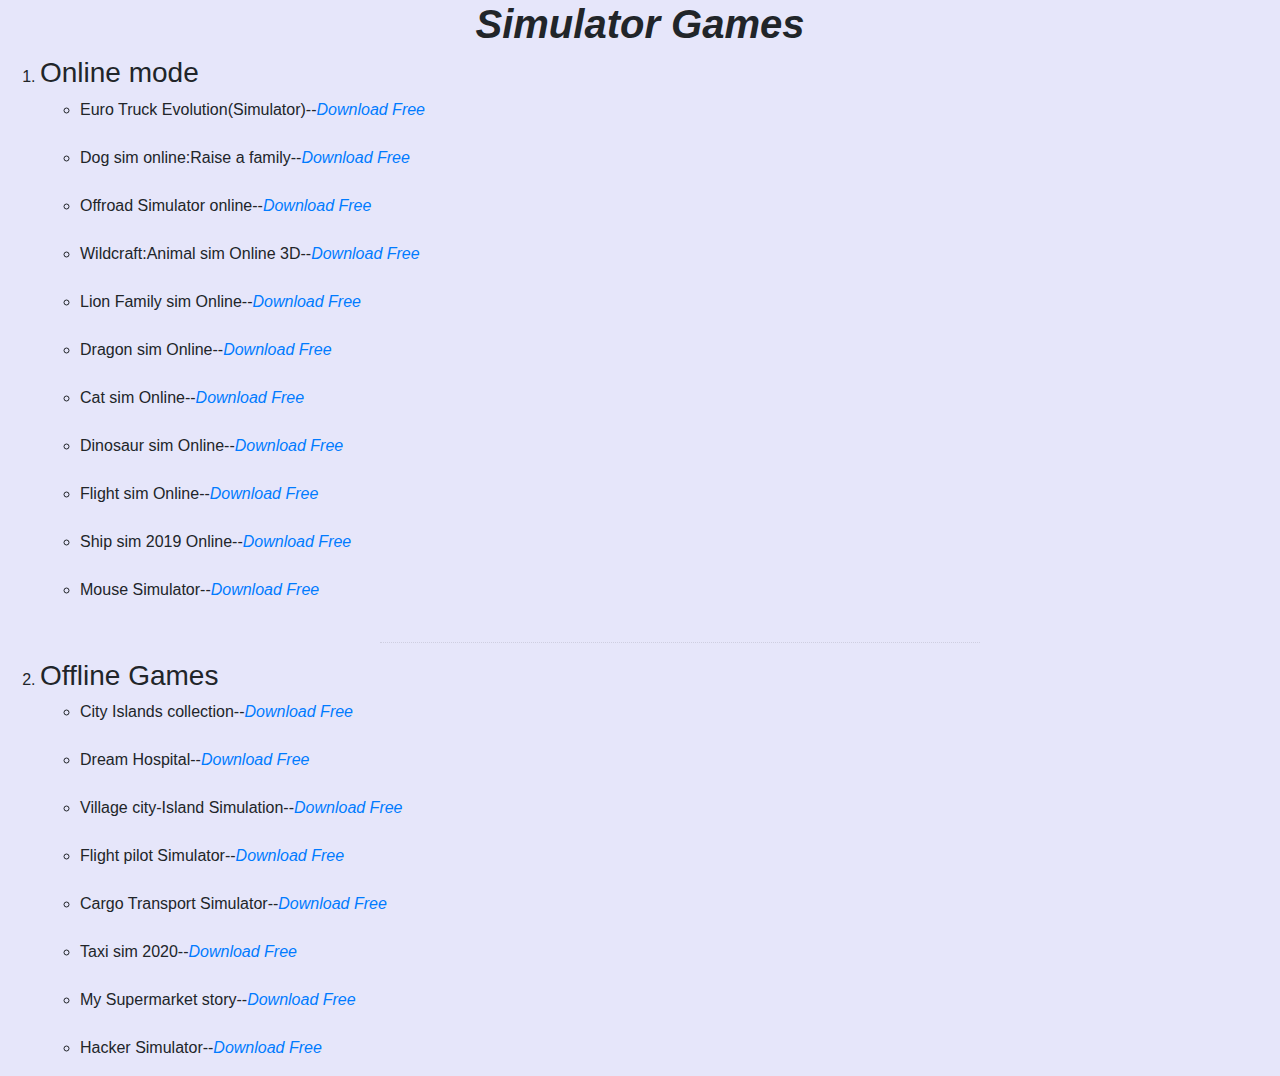
<file: Sim.html>
<!DOCTYPE html>
<html lang="en">
<head>
    <meta charset="UTF-8">
    <meta name="viewport" content="width=device-width, initial-scale=1.0">
    <meta http-equiv="X-UA-Compatible" content="ie=edge">
    <title>SIMULATION</title>
</head>
<body>
    <link rel="stylesheet" href="css/bootstrap.css">
    <link rel="stylesheet" href="css/styles.css">
    <center>
    <h1><strong><em>Simulator Games</em></strong></h1>
    </center>
    <ol>
        <li><b><h3>Online mode</h3></b></li>
        <ul>
            <li>Euro Truck Evolution(Simulator)--<a href="https://play.google.com/store/apps/details?id=com.ovilex.eurotruckdriver&hl=en"><em>Download Free</em></a></li>
            <br>
            <li>Dog sim online:Raise a family--<a href="https://play.google.com/store/apps/details?id=com.turborocketgames.dogsim&hl=en"><em>Download Free</em></a></li>
            <br>
            <li>Offroad Simulator online--<a href="https://play.google.com/store/apps/details?id=com.vetasstudio.orso&hl=en"><em>Download Free</em></a></li>
            <br>
            <li>Wildcraft:Animal sim Online 3D--<a href="https://play.google.com/store/apps/details?id=com.turborocketgames.wildcraft&hl=en"><em>Download Free</em></a></li>
            <br>
            <li>Lion Family sim Online--<a href="https://play.google.com/store/apps/details?id=com.area730.lion.family.sim&hl=en"><em>Download Free</em></a></li>
            <br>
            <li>Dragon sim Online--<a href="https://play.google.com/store/apps/details?id=com.turborocketgames.dragonsim&hl=en"><em>Download Free</em></a></li>
            <br>
            <li>Cat sim Online--<a href="https://play.google.com/store/apps/details?id=com.turborocketgames.catsim&hl=en"><em>Download Free</em></a></li>
            <br>
            <li>Dinosaur sim Online--<a href="https://play.google.com/store/apps/details?id=com.bestfreegames.dinosaurhunt2018&hl=en"><em>Download Free</em></a></li>
            <br>
            <li>Flight sim Online--<a href="https://play.google.com/store/apps/details?id=com.ovilex.flightsim2018&hl=en"><em>Download Free</em></a></li>
            <br>
            <li>Ship sim 2019 Online--<a href="https://play.google.com/store/apps/details?id=com.ovilex.shipsim2019&hl=en"><em>Download Free</em></a></li>
            <br>
            <li>Mouse Simulator--<a href="https://play.google.com/store/apps/details?id=com.avelog.mouse&hl=en"><em>Download Free</em></a></li>
            <br>
            <hr>
        </ul>
            <li><b><h3>Offline Games</h3></b></li>
            <ul>
                <li>City Islands collection--<a href="https://play.google.com/store/search?q=city%20island&c=apps&hl=en"><em>Download Free</em></a></li>
                <br>
                <li>Dream Hospital--<a href="https://play.google.com/store/apps/details?id=com.yboga.dreamhospital&hl=en"><em>Download Free</em></a></li>
                <br>
                <li>Village city-Island Simulation--<a href="https://play.google.com/store/apps/details?id=com.pearlgames.villagecityislandsim&hl=en"><em>Download Free</em></a></li>
                <br>
                <li>Flight pilot Simulator--<a href="https://play.google.com/store/apps/details?id=com.fungames.flightpilot&hl=en"><em>Download Free</em></a></li>
                <br>
                <li>Cargo Transport Simulator--<a href="https://play.google.com/store/apps/details?id=com.skisosoft.cts&hl=en"><em>Download Free</em></a></li>
                <br>
                <li>Taxi sim 2020--<a href="https://play.google.com/store/apps/details?id=com.ovilex.taxisim2019&hl=en"><em>Download Free</em></a></li>
                <br>
                <li>My Supermarket story--<a href="https://play.google.com/store/apps/details?id=com.mysupermarketstory.storetycoonsimulation&hl=en"><em>Download Free</em></a></li>
                <br>
                <li>Hacker Simulator--<a href="https://play.google.com/store/apps/details?id=com.CGS.HackerTycoon&hl=en"><em>Download Free</em></a></li>
            </ul>
        </ol>
</body>
</html>
</file>
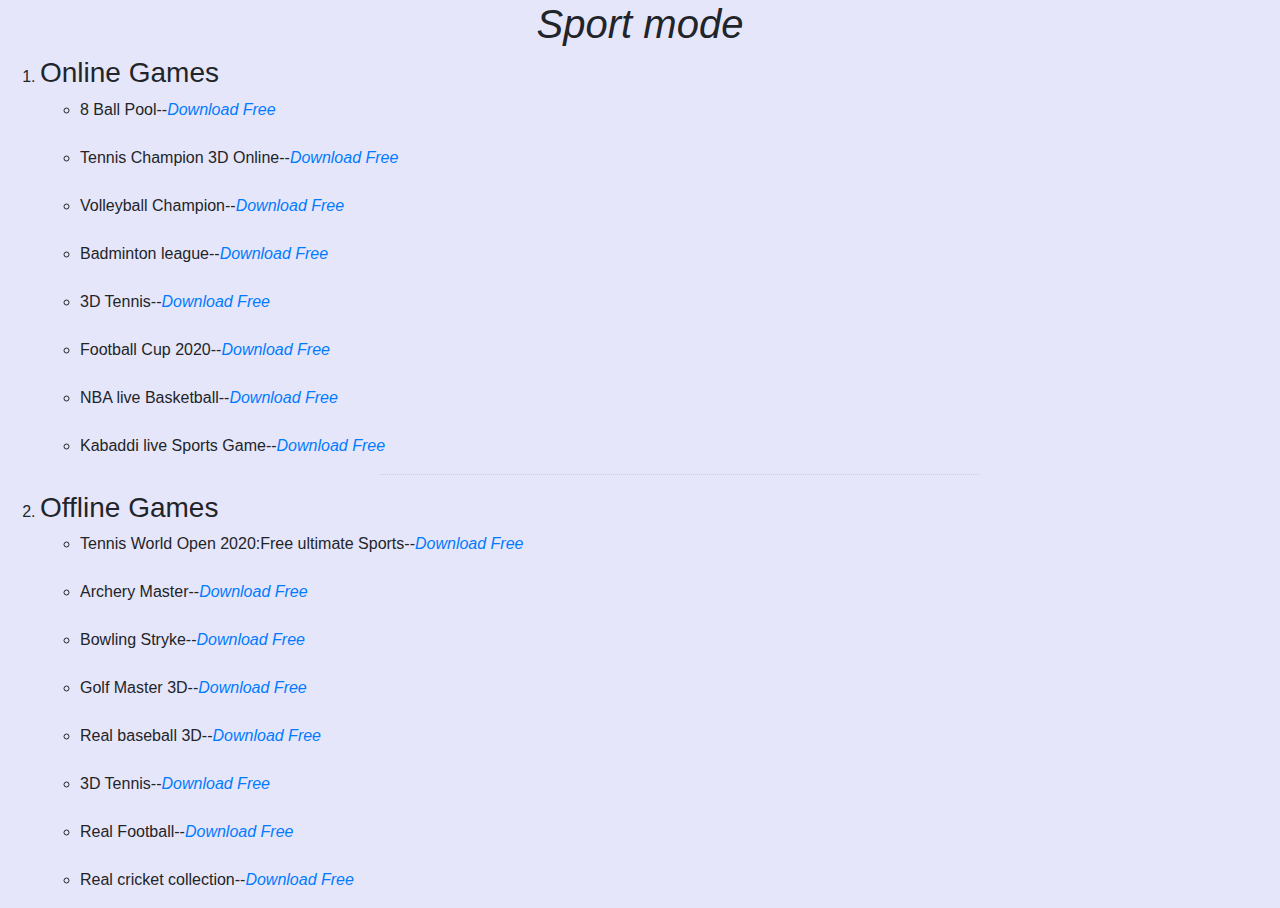
<file: sport.html>
<!DOCTYPE html>
<html lang="en">
<head>
    <meta charset="UTF-8">
    <meta name="viewport" content="width=device-width, initial-scale=1.0">
    <meta http-equiv="X-UA-Compatible" content="ie=edge">
    <title>SPORTS</title>
</head>
<body>
    <link rel="stylesheet" href="css/bootstrap.css">
    <link rel="stylesheet" href="css/styles.css">
    <center>
    <strong><em><h1>Sport mode</h1></em></strong>
    </center>
    <ol>
        <li><b><h3>Online Games</h3></b></li>
        <ul>

            <li>8 Ball Pool--<a href="https://play.google.com/store/apps/details?id=com.miniclip.eightballpool&hl=en"><em>Download Free</em></a></li>
            <br>
            <li>Tennis Champion 3D Online--<a href="https://play.google.com/store/apps/details?id=com.giraffegames.realtennis&hl=en"><em>Download Free</em></a></li>
            <br>
            <li>Volleyball Champion--<a href="https://play.google.com/store/apps/details?id=com.giraffegames.realvolleyball&hl=en"><em>Download Free</em></a></li>
            <br>
            <li>Badminton league--<a href="https://play.google.com/store/apps/details?id=badminton.king.sportsgame.smash&hl=en"><em>Download Free</em></a></li>
            <br>
            <li>3D Tennis--<a href="https://play.google.com/store/apps/details?id=com.cg.tennis&hl=en"><em>Download Free</em></a></li>
            <br>
            <li>Football Cup 2020--<a href="https://play.google.com/store/apps/details?id=eu.inlogic.footballcup2018.gplay&hl=en"><em>Download Free</em></a></li>
            <br>
            <li>NBA live Basketball--<a href="https://play.google.com/store/apps/details?id=com.ea.gp.nbamobile&hl=en"><em>Download Free</em></a></li>
            <br>
            <li>Kabaddi live Sports Game--<a href="https://play.google.com/store/apps/details?id=com.paisa.real.kabaddi&hl=en"><em>Download Free</em></a></li>
            <hr>
        </ul>
        <li><b><h3>Offline Games</h3></b></li>
        <ul>
            <li>Tennis World Open 2020:Free ultimate Sports--<a href="https://play.google.com/store/apps/details?id=eu.inlogic.tennis.open.tournament2019&hl=en"><em>Download Free</em></a></li>
            <br>
            <li>Archery Master--<a href="https://play.google.com/store/apps/details?id=com.junerking.archery&hl=en"><em>Download Free</em></a></li>
            <br>
            <li>Bowling Stryke--<a href="https://play.google.com/store/apps/details?id=com.androtiyas.bowlingstrykefree&hl=en"><em>Download Free</em></a></li>
            <br>
            <li>Golf Master 3D--<a href="https://play.google.com/store/apps/details?id=com.sm.golfmaster&hl=en"><em>Download Free</em></a></li>
            <br>
            <li>Real baseball 3D--<a href="https://play.google.com/store/apps/details?id=com.doodlemobile.realbaseball&hl=en"><em>Download Free</em></a></li>
            <br>
            <li>3D Tennis--<a href="https://play.google.com/store/apps/details?id=com.tfgco.games.sports.free.tennis.clash&hl=en"><em>Download Free</em></a></li>
            <br>
            <li>Real Football--<a href="https://play.google.com/store/apps/details?id=com.gameloft.android.ANMP.GloftR7HM&hl=en"><em>Download Free</em></a></li>
            <br>
            <li>Real cricket collection--<a href="https://play.google.com/store/search?q=real%20cricket&c=apps&hl=en"><em>Download Free</em></a></li>
        </ul>
    </ol>
</body>
</html>
</file>
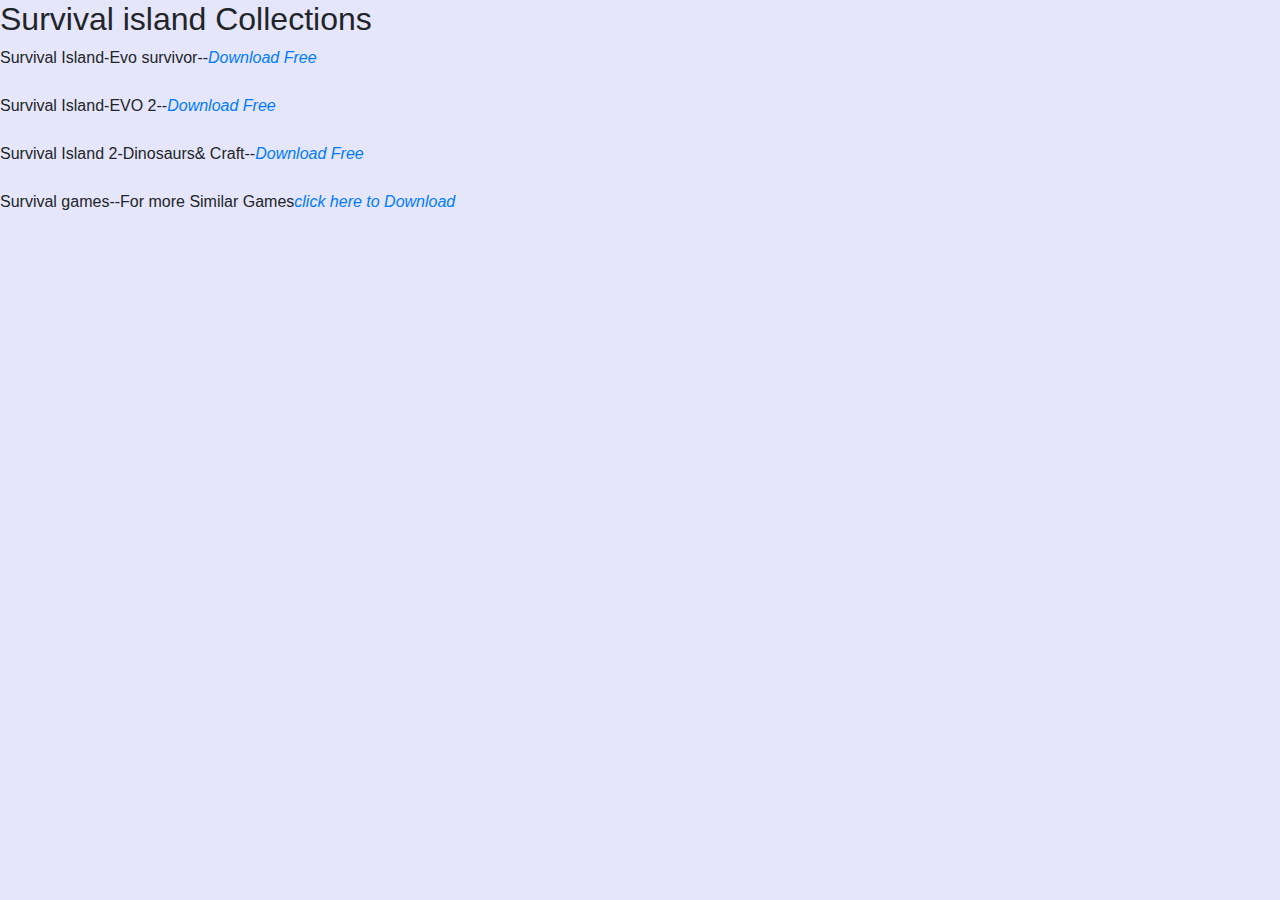
<file: surv.html>
<!DOCTYPE html>
<html lang="en">
<head>
    <meta charset="UTF-8">
    <meta name="viewport" content="width=device-width, initial-scale=1.0">
    <title>Survival Collections</title>
</head>
<body>
    <link rel="stylesheet" href="css/bootstrap.css">
    <link rel="stylesheet" href="css/styles.css">
    <h2>Survival island Collections</h2>
    <li>Survival Island-Evo survivor--<a href="https://play.google.com/store/apps/details?id=com.dbSoftware.siepro"><em>Download Free</em></a></li>
    <br>
    <li>Survival Island-EVO 2--<a href="https://play.google.com/store/apps/details?id=com.dbSoftware.sievolve"><em>Download Free</em></a></li>
    <br>
    <li>Survival Island 2-Dinosaurs& Craft--<a href="https://play.google.com/store/apps/details?id=com.gamefirst.Jurassic.Survival.Island.ARK2"><em>Download Free</em></a></li>
    <br>
    <li>Survival games--For more Similar Games<a href="https://play.google.com/store/search?q=survival%20island&c=apps"><em>click here to Download</em></a></li>
</body>    
</html>
</file>
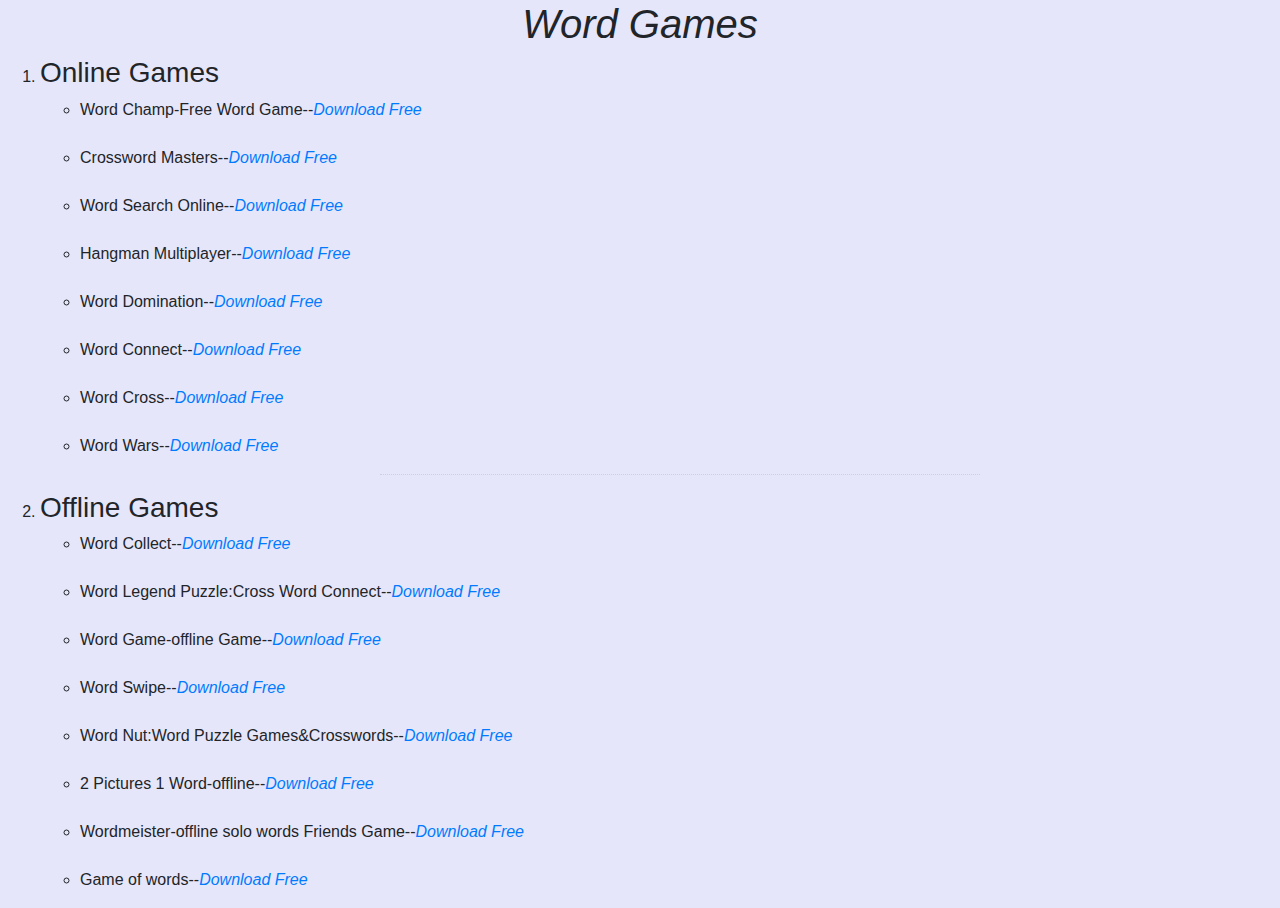
<file: word.html>
<!DOCTYPE html>
<html lang="en">
<head>
    <meta charset="UTF-8">
    <meta name="viewport" content="width=device-width, initial-scale=1.0">
    <meta http-equiv="X-UA-Compatible" content="ie=edge">
    <title>WORD</title>
</head>
<body>
    <link rel="stylesheet" href="css/bootstrap.css">
    <link rel="stylesheet" href="css/styles.css">
    <center>
    <b><em><h1>Word Games</h1></em></b>
    </center>
    <ol>
        <li><b><h3>Online Games</h3></b></li>
        <ul>
            <li>Word Champ-Free Word Game--<a href="https://play.google.com/store/apps/details?id=com.brainfun.word_jumble_connect&hl=en"><em>Download Free</em></a></li>
            <br>
            <li>Crossword Masters--<a href="https://play.google.com/store/apps/details?id=com.monsterbrainstudios.crosswordmasters&hl=en"><em>Download Free</em></a></li>
            <br>
            <li>Word Search Online--<a href="https://play.google.com/store/apps/details?id=com.best.word.search.online.multiplayer&hl=en"><em>Download Free</em></a></li>
            <br>
            <li>Hangman Multiplayer--<a href="https://play.google.com/store/apps/details?id=com.emrekhan.hangmanmultiplayerandroid&hl=en"><em>Download Free</em></a></li>
            <br>
            <li>Word Domination--<a href="https://play.google.com/store/apps/details?id=se.maginteractive.worddomination&hl=en"><em>Download Free</em></a></li>
            <br>
            <li>Word Connect--<a href="https://play.google.com/store/apps/details?id=com.crossword.bible.cookies.find.english&hl=en"><em>Download Free</em></a></li>
            <br>
            <li>Word Cross--<a href="https://play.google.com/store/apps/details?id=com.wordgame.puzzle.board.en&hl=en"><em>Download Free</em></a></li>
            <br>
            <li>Word Wars--<a href="https://play.google.com/store/apps/details?id=com.littleengine.wordpal&hl=en"><em>Download Free</em></a></li>
            <hr>
        </ul>
            <li><b><h3>Offline Games</h3></b></li>
            <ul>
                <li>Word Collect--<a href="https://play.google.com/store/apps/details?id=com.platinumplayer.word.addict&hl=en"><em>Download Free</em></a></li>
                <br>
                <li>Word Legend Puzzle:Cross Word Connect--<a href="https://play.google.com/store/apps/details?id=com.lydia.wordsgame.word.talent&hl=en"><em>Download Free</em></a></li>
                <br>
                <li>Word Game-offline Game--<a href="https://play.google.com/store/apps/details?id=com.theangrykraken.wordgame&hl=en"><em>Download Free</em></a></li>
                <br>
                <li>Word Swipe--<a href="https://play.google.com/store/apps/details?id=com.wordgame.puzzle.block.crush&hl=en"><em>Download Free</em></a></li>
                <br>
                <li>Word Nut:Word Puzzle Games&Crosswords--<a href="https://play.google.com/store/apps/details?id=com.chippymediallc.word.nut.android&hl=en"><em>Download Free</em></a></li>
                <br>
                <li>2 Pictures 1 Word-offline--<a href="https://play.google.com/store/apps/details?id=ahihi.studiogamevn.twopicsoneword&hl=en"><em>Download Free</em></a></li>
                <br>
                <li>Wordmeister-offline solo words Friends Game--<a href="https://play.google.com/store/apps/details?id=com.marketjs.wordmeistergplay&hl=en"><em>Download Free</em></a></li>
                <br>
                <li>Game of words--<a href="https://play.google.com/store/apps/details?id=com.TinyBit.GameOfWords&hl=en"><em>Download Free</em></a></li>
            </ul>
</body>
</html>
</file>
<file: css/styles.css>
body{
    background-color: lavender;
}
img{
    float: right;
    border-radius: 50px;
    width: 25%;
    position: inherit;
}
hr{
    border-style: dotted;
    width: 50%;
    color: black;
    border-width: 25%;
}
</file>
